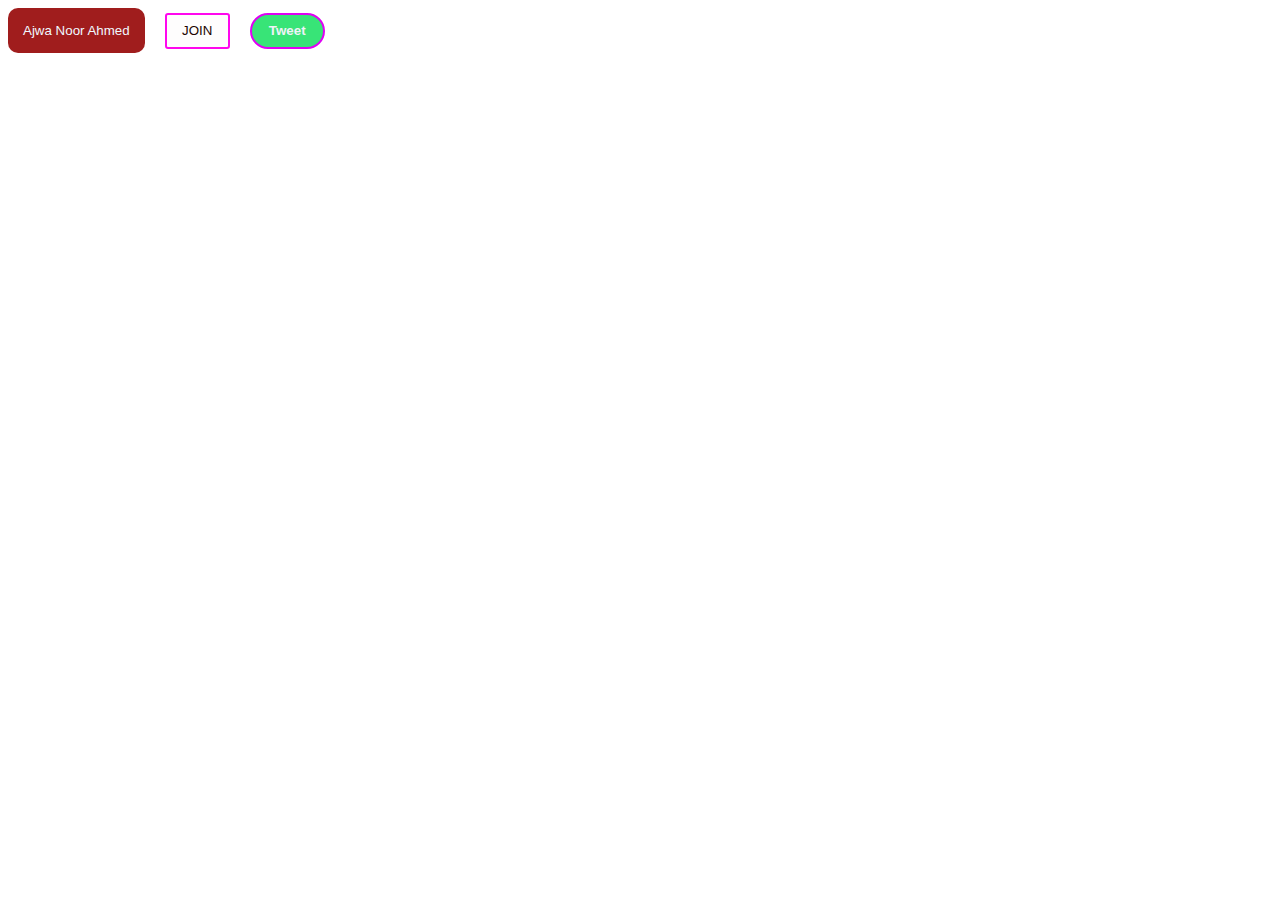
<file: buttons.html>
<html lang="en">
<head> 
  <link rel="stylesheet" href="buttons.css">
  <meta charset="UTF-8">
  <meta http-equiv="X-UA-Compatible" content="IE=edge">
  <meta name="viewport" content="width=device-width, initial-scale=1.0">
  <title>Ajwa's buttons</title>
</head>


<body>

<button class="subscribe-button">
  Ajwa Noor Ahmed
</button>

<button class="join-button">
  JOIN
</button>

<button class="tweet-button">
  Tweet
</button>

</body>
</html>
</file>
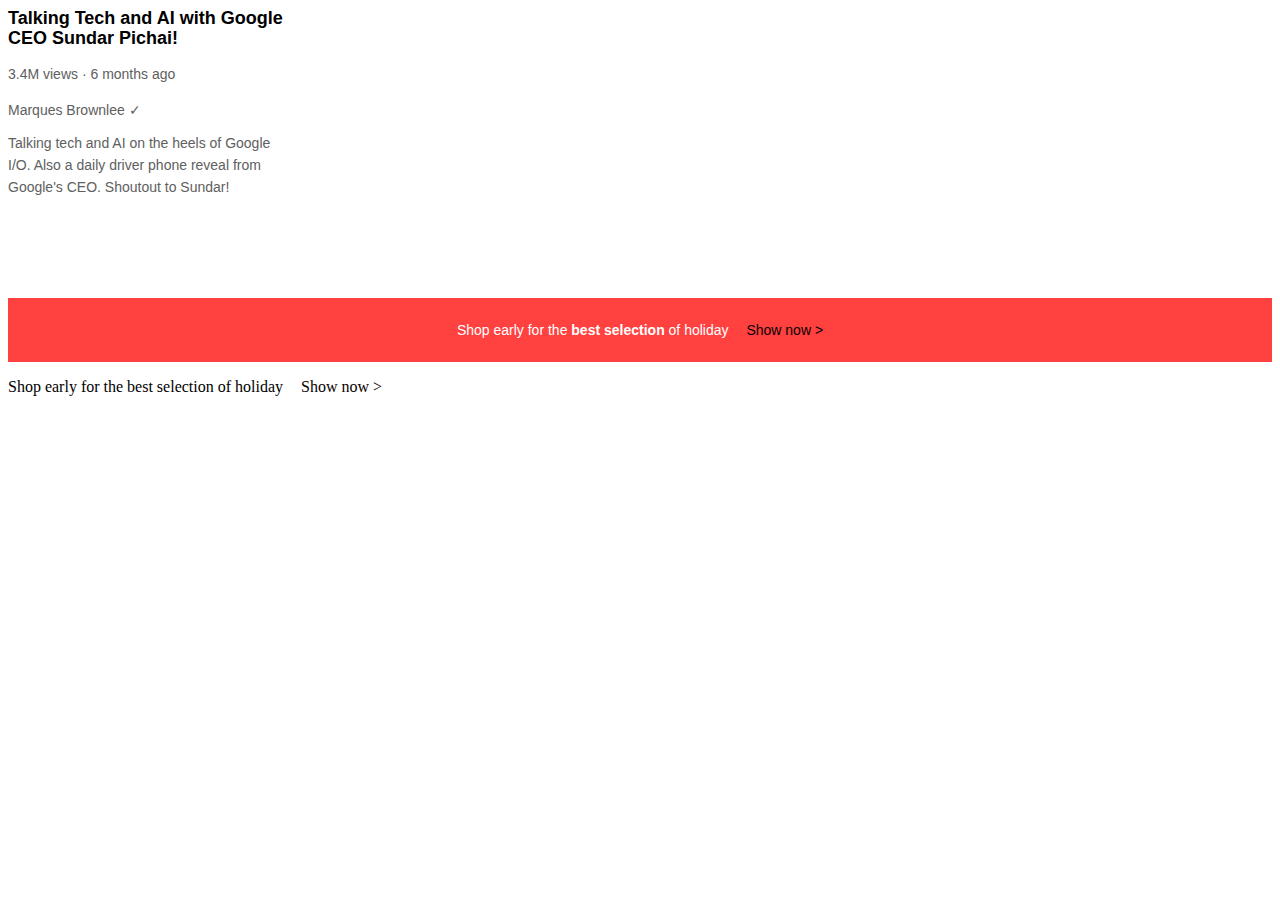
<file: text.html>
<html lang="en">
<head>
  <link rel="stylesheet" href="styles/text.css">
  <meta charset="UTF-8">
  <meta http-equiv="X-UA-Compatible" content="IE=edge">
  <meta name="viewport" content="width=device-width, initial-scale=1.0">
  <title>Document</title>
</head>



<body></body>
<p class="video-title">
   Talking Tech and AI with Google CEO Sundar Pichai!
</p>

<p class="video-stats"> 
  3.4M views &#183; 6 months ago
</p>

<p class="video-author"> 
  Marques Brownlee &#10003;
</p>

<p class="video-description">
  Talking tech and AI on the heels of Google I/O. Also a daily driver phone reveal from Google's CEO. Shoutout to Sundar!
</p>

<p class="apple-text">
  Shop early for the <strong>best selection </strong> of holiday <span class="span-example">Show now &#62;</span> 
</p>
<p>
  Shop early for the best selection of holiday <span class="span-example">Show now &#62;</span> 
</body>
</html>
</file>
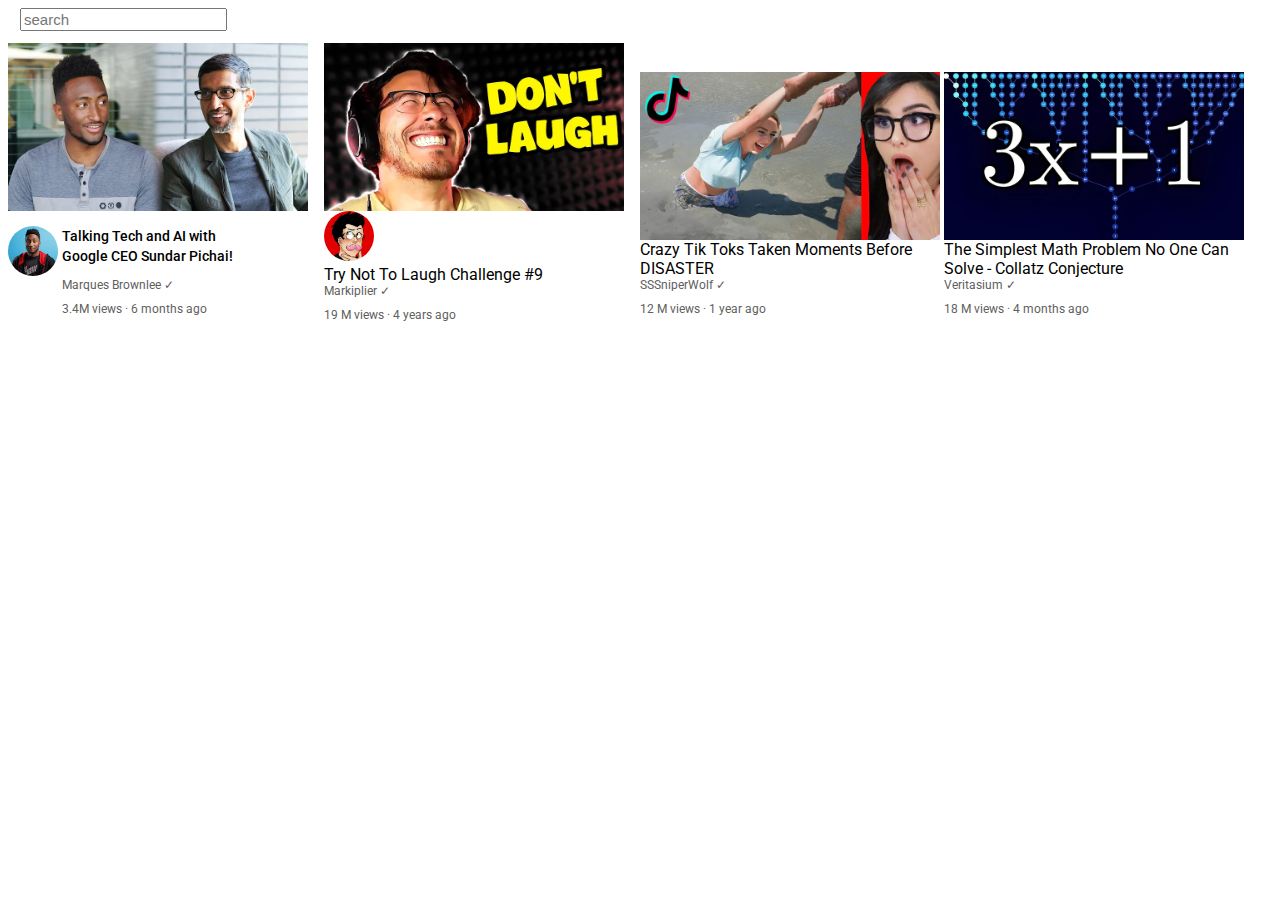
<file: youtube.html>
<!doctype html>
<html>
  <head>
  
    <title>Youtube.com Clone</title>
    <link rel="preconnect" href="https://fonts.googleapis.com"><link rel="preconnect" href="https://fonts.gstatic.com" crossorigin><link href="https://fonts.googleapis.com/css2?family=Roboto:wght@400;500;700&display=swap" rel="stylesheet">
    <style>
      p{
        font-family: Roboto, Arial;
        margin-top: 0;
        margin-bottom: 0;
      }
      .thumbnail{
        
        width: 300px;
        object-fit: cover;
        display: block;
      }
      .search-bar{
        font-size: 15px;
        margin-left: 12px;
        display:block;
        
      }
      .video-title{
        margin-top: 0;
        font-size: 14px;
        font-weight: 500 ;
        line-height: 20px; 
        margin-bottom: 12px;
      }
     
      .video-preview{
        width: 300px;
        display: inline-block;
        margin-top: 12px;

      }
      .video-preview-2{
        width: 300px;
        display: inline-block;
        margin-top: 12px;
        margin-left: 12px ;
        vertical-align: top

      }
      .video-preview-3{
        width: 300px;
        display: inline-block;
        margin-left: 12px ;
      
      }

      .video-preview-4{
        width: 300px;
        display: inline-block;
        margin-right: 12px;
        margin-top: 12px;
      }

      .channel-picture{
        display: inline-block;
        width: 50px;
        vertical-align: top;
       
      }
      .video-info{
        display: inline-block;
        width: 200px;
      
      }
      .profile-picture{
        width: 100%;
        border-radius: 50px;
      }
      .thumbnail-row{
      margin-bottom: 15px;

      }
      .video-author, 
      .video-stats {
        font-size: 12px;
        color: rgb(96,96,96);

      }
      .video-stats {
        margin-top: 10px;
      } 
   
    </style>
  </head>

<body>
  <input class="search-bar" type="text" placeholder="search">
<div class="video-preview">
  <div class="thumbnail-row"> 
     <img class="thumbnail"  src="thumbnail-1.webp">
  </div>
<div>
 <div class="channel-picture"> 
    <img class="profile-picture"   src="intro-to-html/html/channel-pictures/download.jpg">
  </div>

   <div class="video-info">
    <p class="video-title">
      Talking Tech and AI with Google CEO Sundar Pichai!
    </p>
    
    <p class="video-author">
      Marques Brownlee &#10003;
    </p>
    
    <p class="video-stats">
      3.4M views &#183; 6 months ago
    </p>
  </div>

</div>

</div>
   <div class="video-preview-2">
     <img class="thumbnail"  src="thumbnail-2.webp">
     <div class="channel-picture"> 
      <img class="profile-picture"  src="intro-to-html/html/channel-pictures/channel-2.jpg">
    </div>
     <p>
      Try Not To Laugh Challenge #9
     </p>
     
     <p class="video-author">
       Markiplier &#10003;
     </p>
     
     <p class="video-stats">
      19 M views &#183; 4 years ago
     </p>
      </div>







      <div class="video-preview-3">
        <img class="thumbnail"  src="thumbnail-3.webp">
        
        <p>
        Crazy Tik Toks Taken Moments Before DISASTER
        </p>
        
        <p class="video-author">
          SSSniperWolf &#10003;
        </p>

        <p class="video-stats">
         12 M views &#183; 1 year ago
        </p>
         </div>
   
         <div class="video-preview-4">
          <img class="thumbnail"  src="thumbnail-4.webp">
          
          <p>
            The Simplest Math Problem No One Can Solve - Collatz Conjecture          </p>
          
          <p class="video-author">
            Veritasium &#10003;
          </p>
          
          <p class="video-stats">
           18 M views &#183; 4 months ago
          </p>
           </div>







</body>
</html>
</file>
<file: buttons.css>
.subscribe-button{
    background-color: rgba(154, 15, 15, 0.94);
    color: aliceblue;
    border: none;
    padding: 15px;
    border-radius: 10px;
    cursor: pointer;
    transition: box-shadow 0.15s;
    font-family: 'Lucida Sans', 'Lucida Sans Regular', 'Lucida Grande', 'Lucida Sans Unicode', Geneva, Verdana, sans-serif;
    
  }
    
.subscribe-button:hover{
  opacity: 0.8;
  background-color: rgb(21, 8, 223);
  color:  rgb(29, 252, 0);
  transition: 1s;
}
.subscribe-button:hover{
  box-shadow: 10px 10px 10px rgba(0, 0,0,0.16 ) ;
}

  .join-button{
    background-color: rgba(254, 253, 253, 0.94);
    color: rgb(34, 5, 1);
    border-color: rgb(255, 6, 238);
    border-style: solid;
    height: 36px;
    width: 65px;
    border-radius: 3px;
    cursor: pointer;
    margin-right: 16px;
    margin-left: 16px;
    transition: backround-color 0.s, 
    color 1s;
  }

  .join-button:hover{
   opacity: 0.8;
  background-color: rgb(186, 8, 251);
  color: rgb(255, 221, 0);
  transition: 1s;
}
.join-button:active{
  opacity: 0.5;
}


  .tweet-button{
    background-color: rgba(44, 226, 111, 0.94);
    color: rgb(239, 243, 248);
    border-color: rgb(223, 1, 243);
    border-style: solid;
    height: 36px;
    width: 75px;
    border-radius: 20px;
    cursor: pointer;
    font-weight:bold ;
    transition: box-shadow 0.15s;
    
  }

.tweet-button:hover{
  box-shadow: 5px 5px 10px rgba(0, 0,0,0.15 ) ;
  

}
</file>
<file: styles/text.css>
.video-title{
  font-family: Arial, Helvetica, sans-serif;
  font-weight: bold;
  font-size: 18px;
  width: 300px;
  line-height: 20px;

}
.video-stats{
  font-family: Arial;
  
  font-size: 14px;
  color:  rgb(96, 96, 96);
  margin-bottom: 20px;
}
.video-author{
  font-family: Arial;

  font-size: 14px;
  color:  rgb(96, 96, 96);
  width: 300px;
  margin-top: 5;
}

.video-description{
  font-family: Arial;
  line-height: 22px;
  font-size: 14px;
  color:  rgb(96, 96, 96);
  width: 280px;
  margin-top: 5px;
  margin-bottom: 100px;
}

.apple-text{
  font-family: Arial, Helvetica, sans-serif;
  color: white;
  text-align: center;
  background-color:  rgb(277, 65, 64);
  box-sizing: border-box;
  display: block;
  font-size: 14px;
  padding: 24px;
  
}
.span-example{
  color: rgb(9, 0, 0);
  margin-left: 14px;
}

.span-example:hover{
  text-decoration: underline;  
}
</file>
